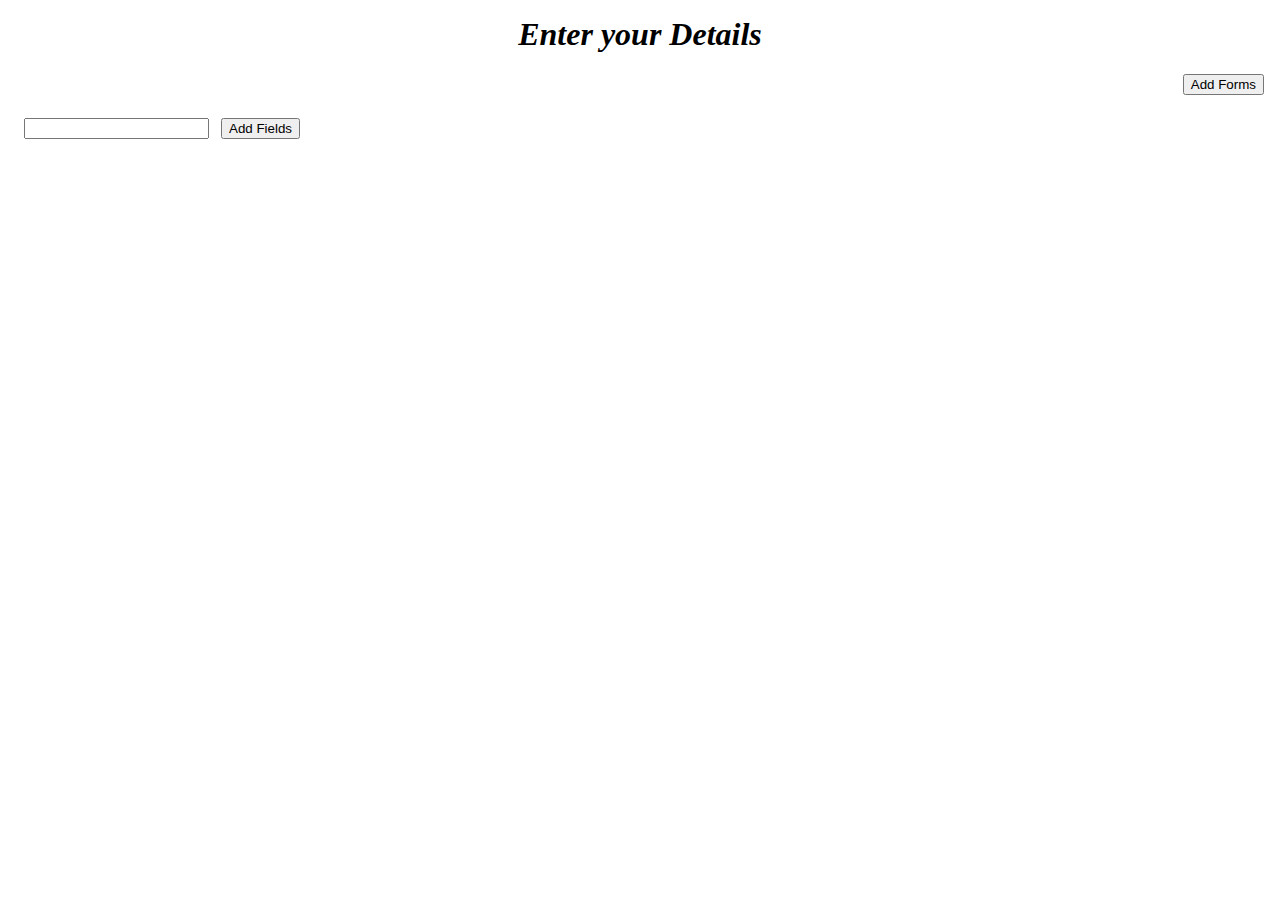
<file: AddFormJS/index.html>
<html lang="en">
<head>
    <meta charset="UTF-8">
    <meta http-equiv="X-UA-Compatible" content="IE=edge">
    <meta name="viewport" content="width=device-width, initial-scale=1.0">
    <link rel="stylesheet" href="index.css">
    <title>Forms</title>
</head>
<body id="body">
<h1 id="h1Heading" class="h">Enter your Details</h1>
<button id="btnAddForm">Add Forms</button><br><br>
<div id="divForm">
<input type="text" class="inputField">
<button id="btnAddField">Add Fields</button>
<br>
</div>
    <script>
let field_id=0;
let form_id=1;

document.getElementById("btnAddField").addEventListener("click",()=>{
    let div2=document.createElement("div2")
    div2.innerHTML="<input type='text' class='inputField_"+field_id+"' ><br>";
    field_id+=1;
    document.getElementById("divForm").appendChild(div2);    
})

document.getElementById("btnAddForm").addEventListener("click",()=>{
    let div3=document.createElement("div3")
    div3.innerHTML="<input type='text' class='inputField"+form_id+"'><button id='btnAddField"+form_id+"'>Add Fields</button><br>"
    
    document.getElementById("body").appendChild(div3)

    document.getElementById("btnAddField"+form_id).addEventListener("click",()=>{
    let div4=document.createElement("div4")
    div4.innerHTML="<input type='text' class='inputField_"+form_id+"'><br>";
    div3.appendChild(div4);    
    form_id+=1;
})
field_id+=1;
})

    </script>
</body>
</html>
</file>
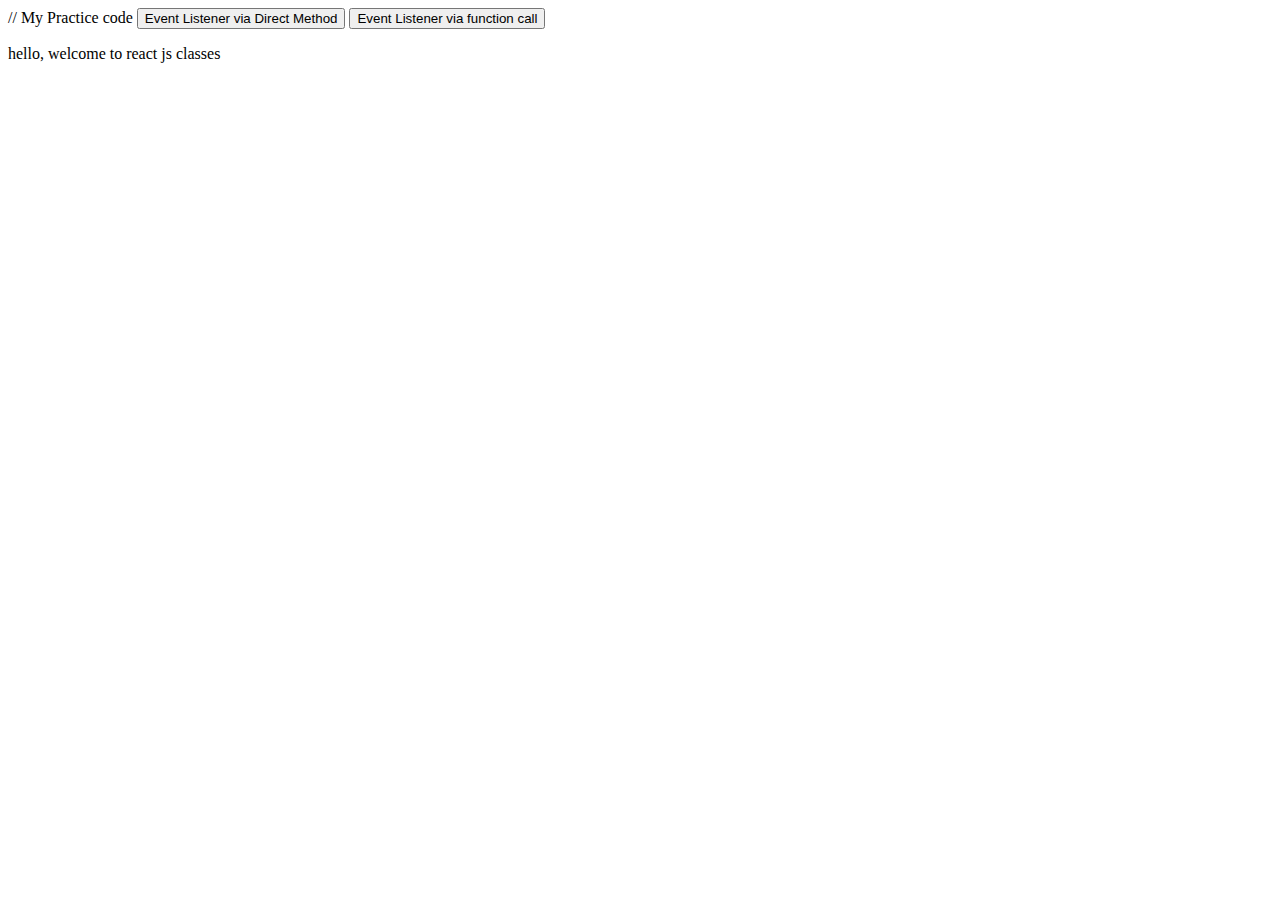
<file: JS/EventListner.html>
// My Practice code
<html lang="en">
<head>
    <meta charset="UTF-8">
    <meta http-equiv="X-UA-Compatible" content="IE=edge">
    <meta name="viewport" content="width=device-width, initial-scale=1.0">
    <title>Document</title>
</head>
<body>
    <button id="btn1">Event Listener via Direct Method</button>
    <button id="btn2">Event Listener via function call</button>
    <p id="pp">hello, welcome to react js classes</p>

    <script>
        document.getElementById('btn1').addEventListener("click",(()=>{
            document.getElementById('pp').innerHTML=Date();
        }))

        document.getElementById('btn2').addEventListener("click",myEvent)

        function myEvent(){
            document.getElementById('pp').innerHTML=Date();
        }
    </script>
</body>
</html>
</file>
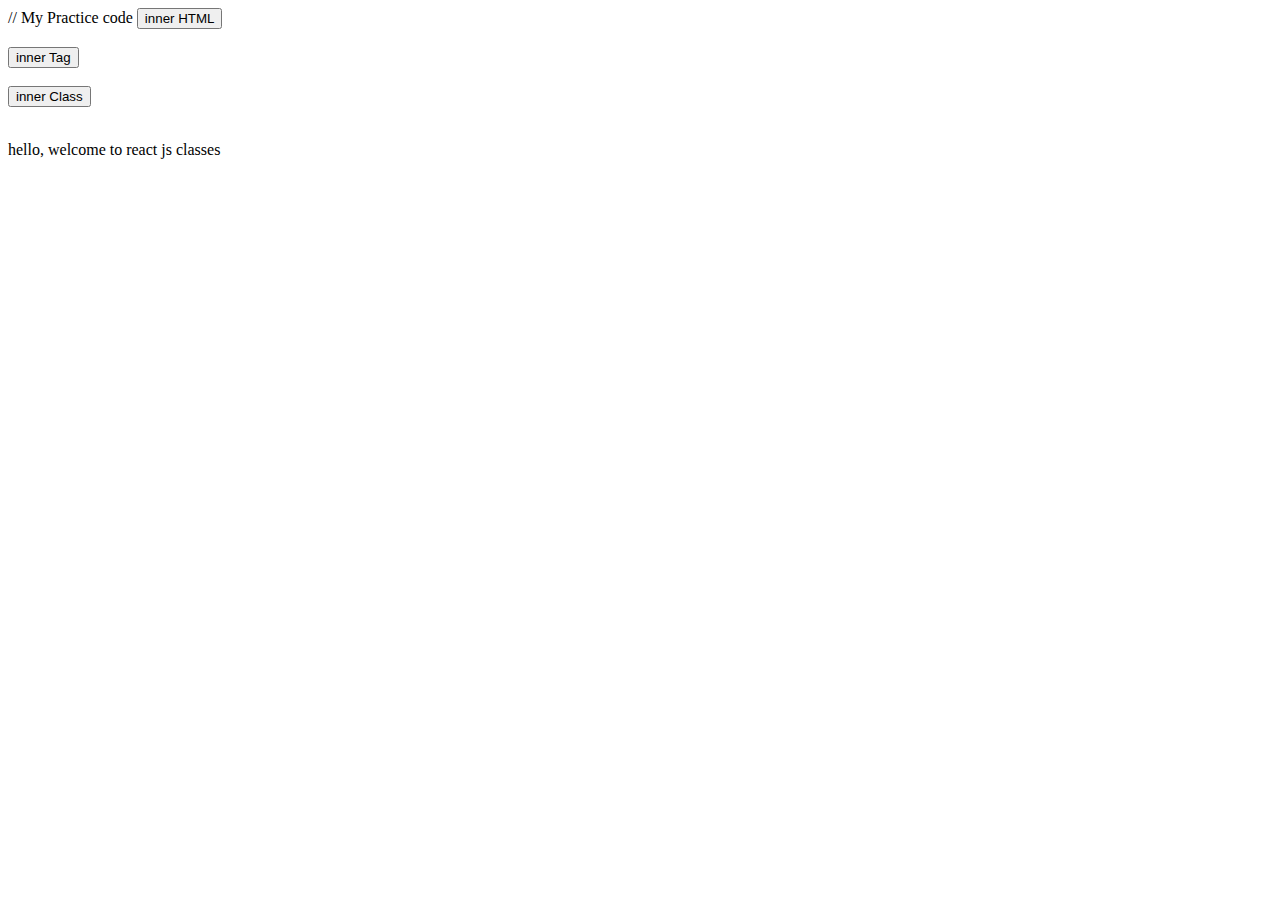
<file: JS/TagInJS.html>
// My Practice code
<html lang="en">
<head>
    <meta charset="UTF-8">
    <meta http-equiv="X-UA-Compatible" content="IE=edge">
    <meta name="viewport" content="width=device-width, initial-scale=1.0">
    <title>Document</title>
</head>
<body>
    <button onclick="document.getElementById('para').innerHTML=Date()">inner HTML</button>
    <br><br>
    <button onclick="document.getElementsByTagName('p')[0].innerHTML=Date()">inner Tag</button>
    <br><br>
    <button onclick="document.getElementsByClassName('paragraph')[0].innerHTML=Date()">inner Class</button>
    <br><br>

    <p id="para" class="paragraph">hello, welcome to react js classes</p>

    <script>
        // let crap=document.getElementsByClassName('paragraph')
        // console.log("x",crap)
    </script>
</body>
</html>
</file>
<file: AddFormJS/index.css>
h1{
    /*for tag*/
    text-align: center;
}

*{ 
    /*for whole document*/
}
body{
    padding: 8;
}
.h{
    /*for class*/
    font-style: italic;
}

input{
    margin: 8;
}

#btnAddForm{
    /*for id*/
    float: right;
}
</file>
